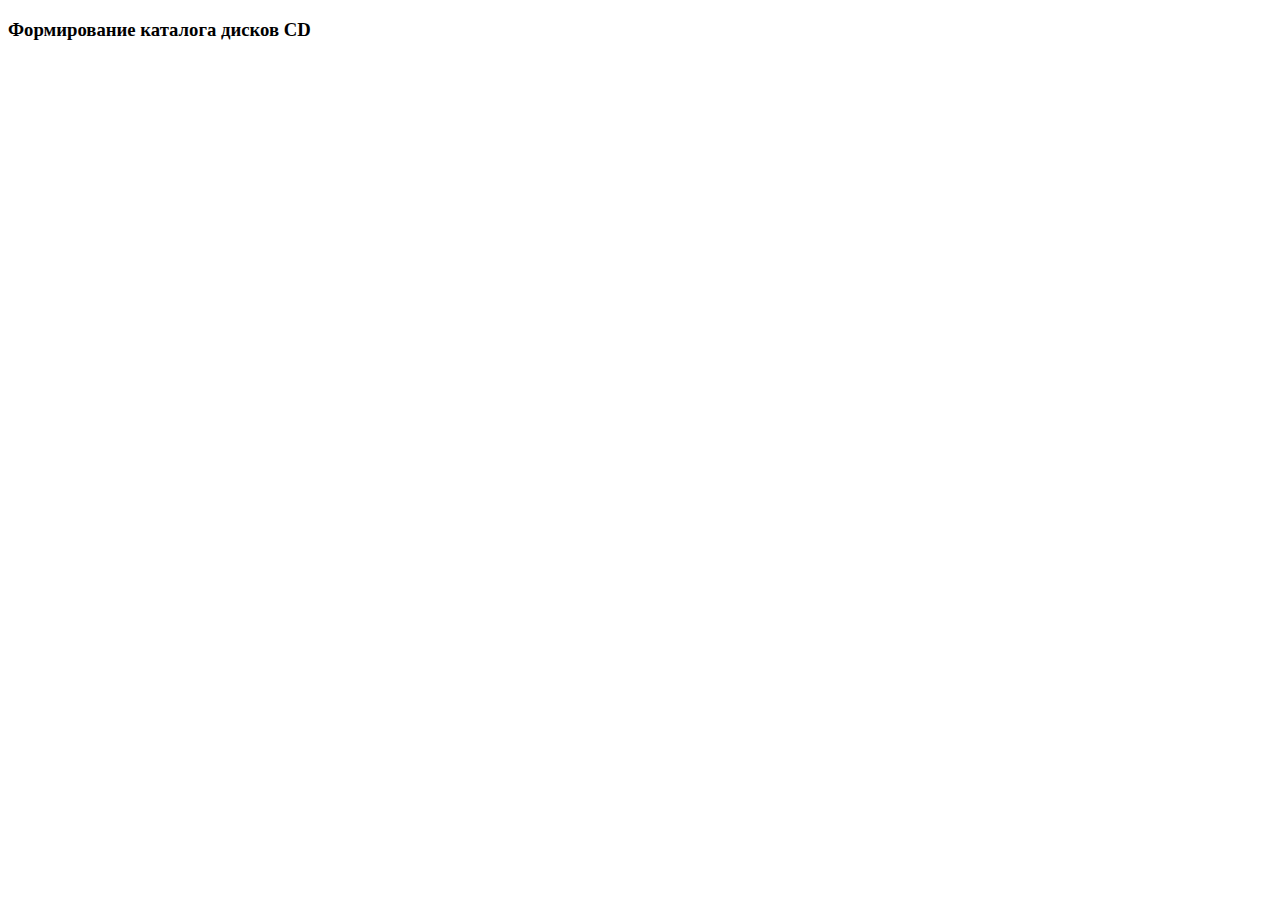
<file: src/main/resources/templates/header.html>
<!DOCTYPE html>
<html xmlns:th="http://www.thymeleaf.org">
<body>
<div th:fragment="copy">
    <div class="row">
        <div class="col-12 mb-1 pb-1 pt-1 bg-info text-white" id="page-title">
            <h3 class="text-center">Формирование каталога дисков CD</h3>
        </div>
    </div>
</div>
</body>
</html>
</file>
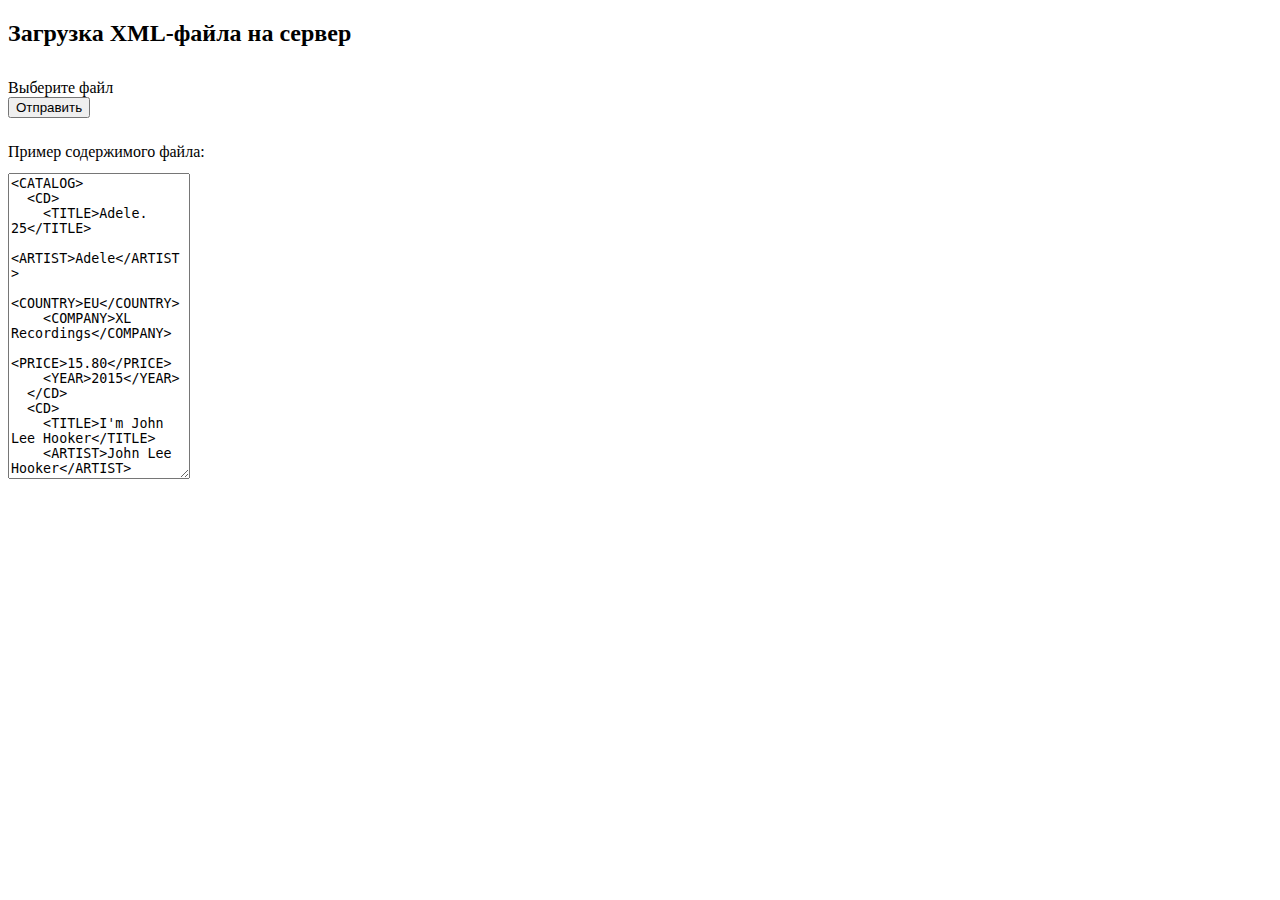
<file: src/main/resources/templates/upload-xml.html>
<!DOCTYPE html>
<html xmlns:th="http://www.thymeleaf.org">
<head>
    <meta charset="utf-8">
    <meta http-equiv="x-ua-compatible" content="ie=edge">
    <title>CD Collection</title>
    <meta name="viewport" content="width=device-width, initial-scale=1">

    <link th:href="@{/bootstrap/css/bootstrap.min.css}" rel="stylesheet" media="screen"/>
    <link th:href="@{/font-awesome/css/font-awesome.min.css}" rel="stylesheet" media="screen"/>
    <script th:src="@{/jquery/jquery.min.js}"></script>
    <script th:src="@{/popper/popper.min.js}"></script>
    <script th:src="@{/bootstrap/js/bootstrap.min.js}"></script>
    <link rel="stylesheet" type="text/css" th:href="@{/css/styles.css}"/>

</head>
<body>
<div class="container-fluid m-0 h-100">
    <div th:replace="~{header :: copy}"></div>

    <div class="row">
        <div class="col-12 mt-1 mb-1 pb-2 pt-2" id="action-title">
            <h2 class="text-center">Загрузка XML-файла на сервер</h2>
        </div>
    </div>

    <div class="row" style="padding-top: 12px;"></div>

    <form method="POST" action="/process-xml" enctype="multipart/form-data">
        <div class="row justify-content-center align-items-center">
            <div class="col-3 col-centered align-content-center mt-1 mb-1 pb-2 pt-2">
                <label class="btn btn-default btn-file">
                    Выберите файл
                    <input type="file" name="file" style="display: none;">
                </label>
            </div>
        </div>
        <div class="row justify-content-center align-items-center">
            <div class="col-12 col-centered align-content-center mt-1 mb-1 pb-2 pt-2">
                <button type="submit" class="btn btn-primary">Отправить</button>
            </div>
        </div>

        <div class="row" style="padding-top: 25px;"></div>

        <div class="row justify-content-center align-items-center">
            <span>Пример содержимого файла:</span>
        </div>

        <div class="row" style="padding-top: 12px;"></div>

        <div class="row justify-content-center align-items-center">
            <div class="col-5 col-centered align-content-center mt-1 mb-1 pb-2 pt-2 text-col" >
                <div class="text-container">
                <textarea class="text-area" rows="20" readonly>
<CATALOG>
  <CD>
    <TITLE>Adele. 25</TITLE>
    <ARTIST>Adele</ARTIST>
    <COUNTRY>EU</COUNTRY>
    <COMPANY>XL Recordings</COMPANY>
    <PRICE>15.80</PRICE>
    <YEAR>2015</YEAR>
  </CD>
  <CD>
    <TITLE>I'm John Lee Hooker</TITLE>
    <ARTIST>John Lee Hooker</ARTIST>
    <COUNTRY>EU</COUNTRY>
    <COMPANY>Cornbread</COMPANY>
    <PRICE>14.70</PRICE>
    <YEAR>2017</YEAR>
  </CD>
</CATALOG>
                </textarea>
                </div>
            </div>
        </div>
    </form>
</div>
</body>
</html>
</file>
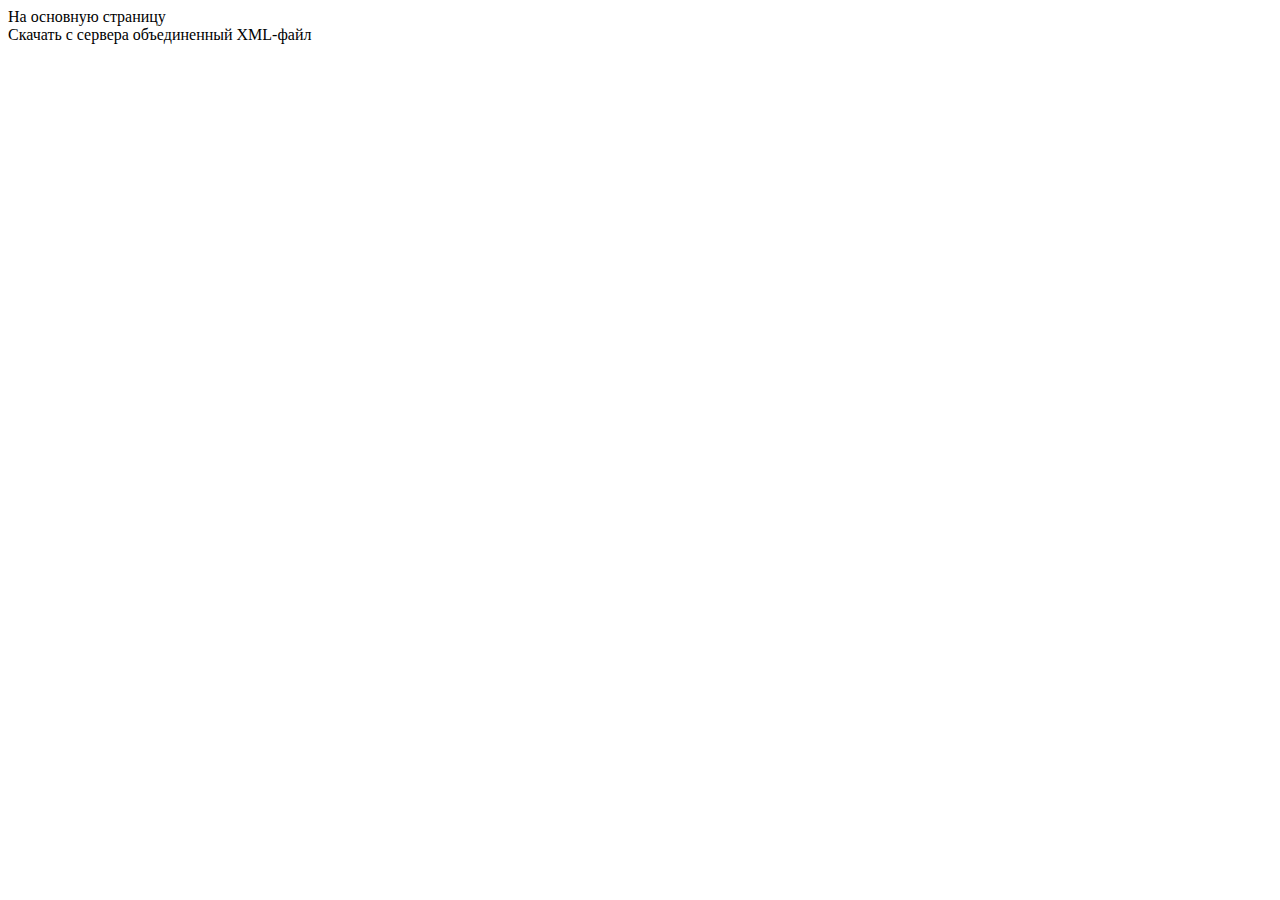
<file: src/main/resources/templates/uploadStatus.html>
<!DOCTYPE html>
<html xmlns:th="http://www.thymeleaf.org">
<head>
    <meta charset="utf-8">
    <meta http-equiv="x-ua-compatible" content="ie=edge">
    <title>CD Collection</title>
    <meta name="viewport" content="width=device-width, initial-scale=1">

    <link th:href="@{/bootstrap/css/bootstrap.min.css}" rel="stylesheet" media="screen"/>
    <link th:href="@{/font-awesome/css/font-awesome.min.css}" rel="stylesheet" media="screen"/>
    <script th:src="@{/jquery/jquery.min.js}"></script>
    <script th:src="@{/popper/popper.min.js}"></script>
    <script th:src="@{/bootstrap/js/bootstrap.min.js}"></script>
    <link rel="stylesheet" type="text/css" th:href="@{/css/styles.css}"/>

</head>
<body>
<div class="container-fluid m-0 h-100">
    <div th:replace="~{header :: copy}"></div>

    <div class="row justify-content-center align-items-center">
        <div class="col-12 col-centered align-content-center mt-1 mb-1 pb-2 pt-2">
            <div th:class="${error ? 'alert alert-danger' : 'alert alert-secondary'}" role="alert">
                <span th:text="${message}"></span>
            </div>
        </div>
    </div>

    <div class="row justify-content-center align-items-center">
        <div class="col-12 col-centered align-content-center mt-1 mb-1 pb-2 pt-2">
            <a th:href="@{/}">На основную страницу </a>
        </div>
    </div>

    <div class="row justify-content-center align-items-center">
        <div class="col-9 col-centered align-content-center mt-1 mb-1 pb-2 pt-2">
            <div id="do-download">
                <a th:href="@{/download-xml}">Скачать с сервера объединенный XML-файл</a>
            </div>
        </div>
    </div>


</div>
</body>
</html>
</file>
